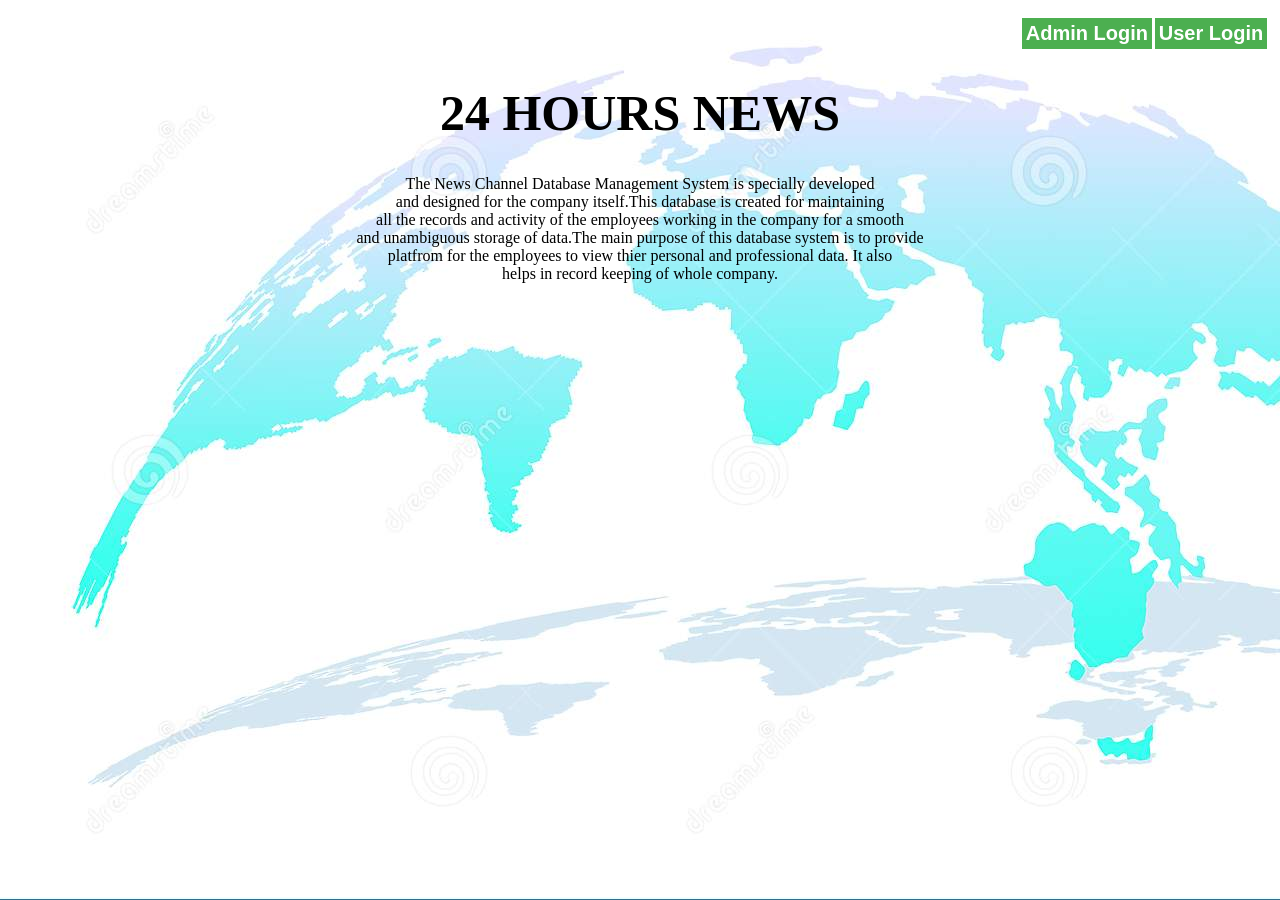
<file: index.html>
<!DOCTYPE >
<html>
<head>
  <title>24 Hours News</title>
  <link rel="stylesheet" href="style1.css">
 
<body>
    <body background="globe1.jpg"/>
      <h1>24 HOURS NEWS</h1>
	  
	       
			
	  
                 <p><center>  <font-size="+48"> The News Channel Database Management System is specially developed<br>
	 and designed for the company itself.This database is created for maintaining<br>
	 all the records and activity of the employees working in the company for a smooth<br> 
	 and unambiguous storage of data.The main purpose of this database system is to provide<br>
	 platfrom for the employees to view thier personal and professional data. It also<br>	 
	 helps in record keeping of whole company.</font></center></p>
  
      <div class="admin">
        <a href="adminlogin.html"><button type="submit" name="button"><b>Admin Login</b></button></a>
      </div>
        
      </div>
      <div class="user"> 
        <a href="userlogin.html"><button type="submit" name="button"><b>User Login</b></button>

      </div>

</body>
</html>
</file>
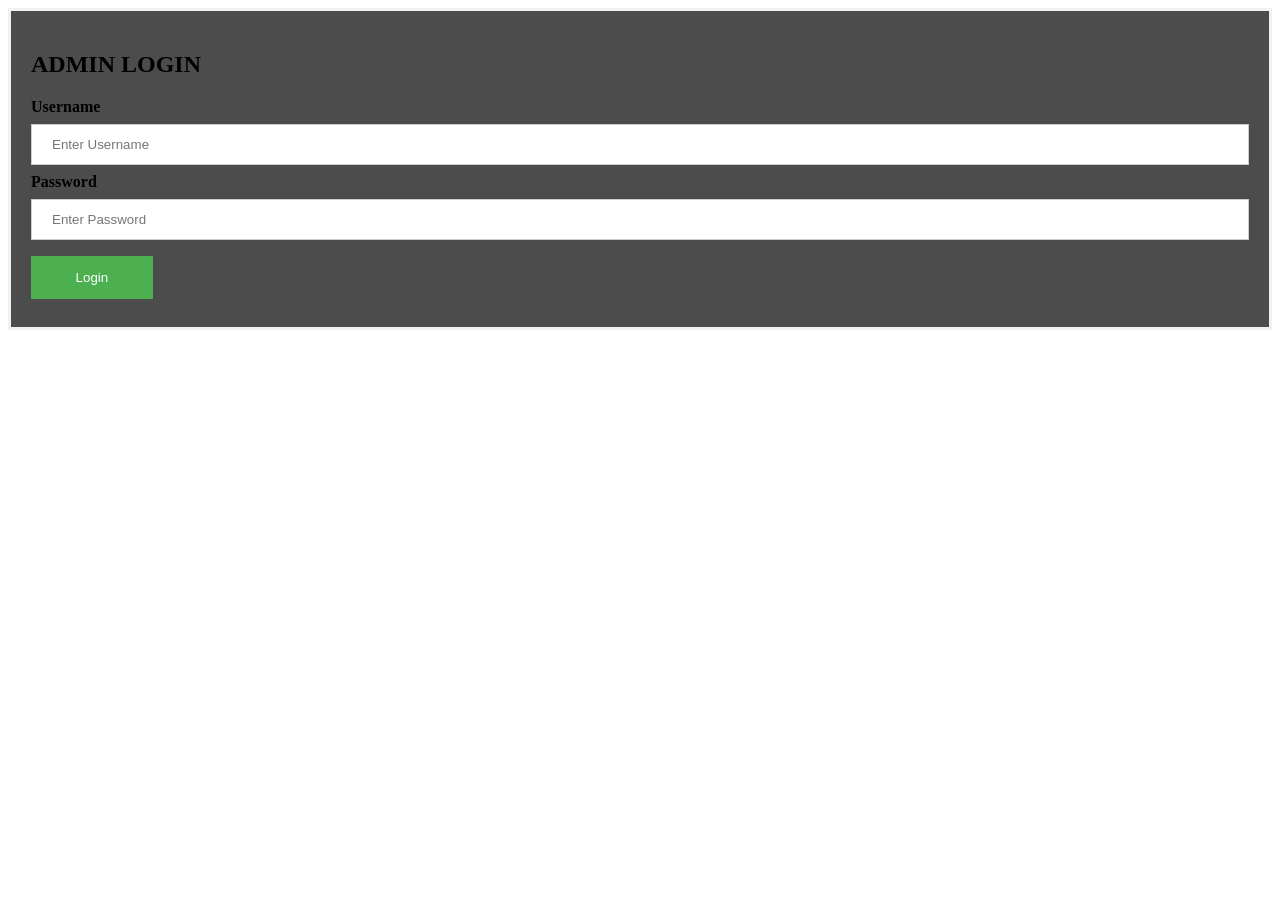
<file: adminlogin.html>
<!DOCTYPE>
<html>
<head>
  <title>Admin Login</title>
  <link rel="stylesheet" href="adminlogin.css">
</head>
<body>
<form action="action_page.php" method="post">

  <div class="container">
    <h2> ADMIN LOGIN</h2>
    <label for="uname"><b>Username</b></label>
    <input type="text" placeholder="Enter Username" name="uname" required>

    <label for="psw"><b>Password</b></label>
    <input type="password" placeholder="Enter Password" name="psw" required>

    <button type="submit">Login</button>
  </div>
 
</form>

</body>
</html>
</file>
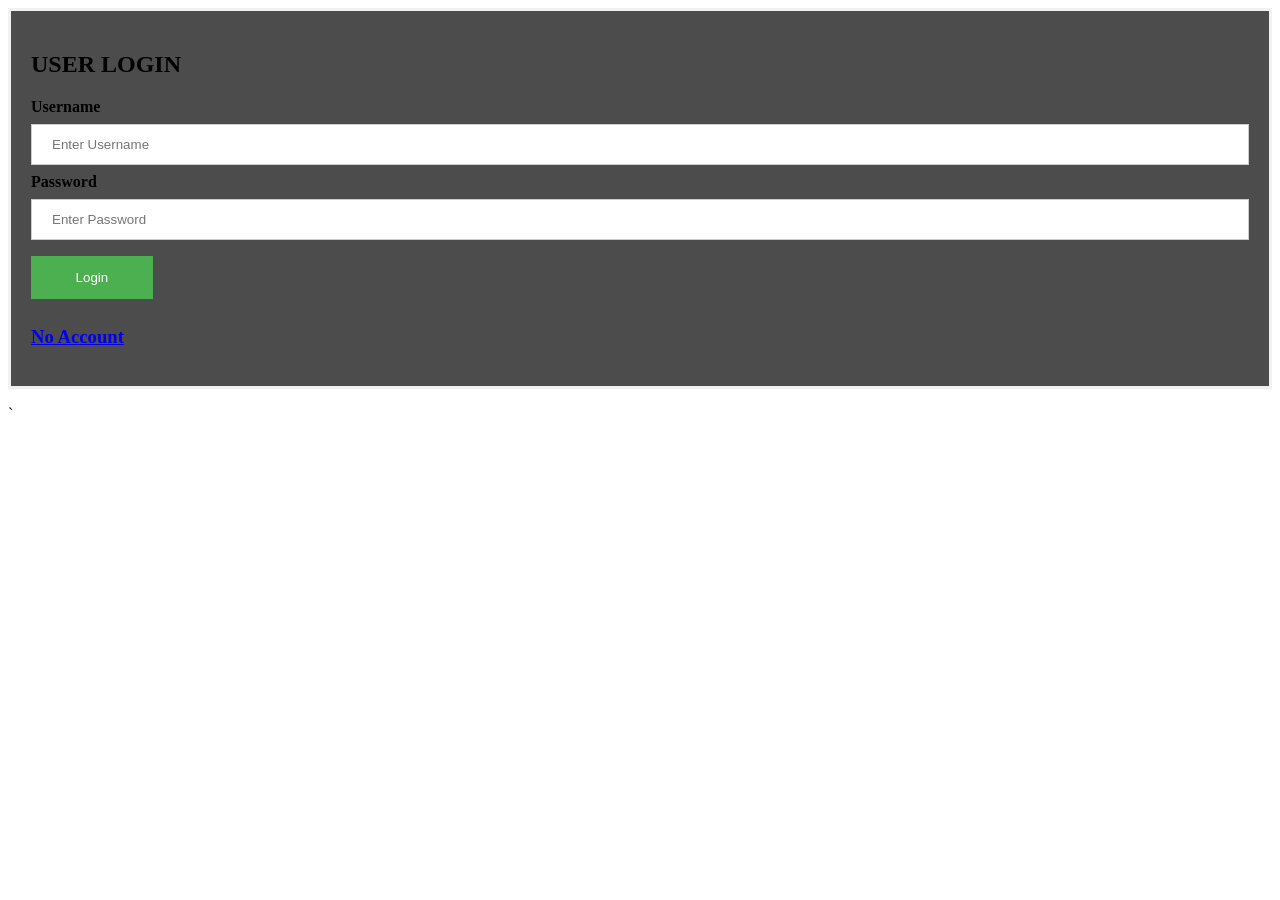
<file: userlogin.html>
<!DOCTYPE>
<html>
<head>
  <title>User Login</title>
  <link rel="stylesheet" href="userlogin.css">
</head>
<body>
<form action="action_page.php" method="post">

  <div class="container">
    <h2> USER LOGIN</h2>
    <label for="uname"><b>Username</b></label>
    <input type="text" placeholder="Enter Username" name="uname" required>

    <label for="psw"><b>Password</b></label>
    <input type="password" placeholder="Enter Password" name="psw" required>

    <button type="submit">Login</button>
    <a href="usersignup.html"><h3>No Account</h3></a>
  </div>
 
</form>

</body>
</html>`
</file>
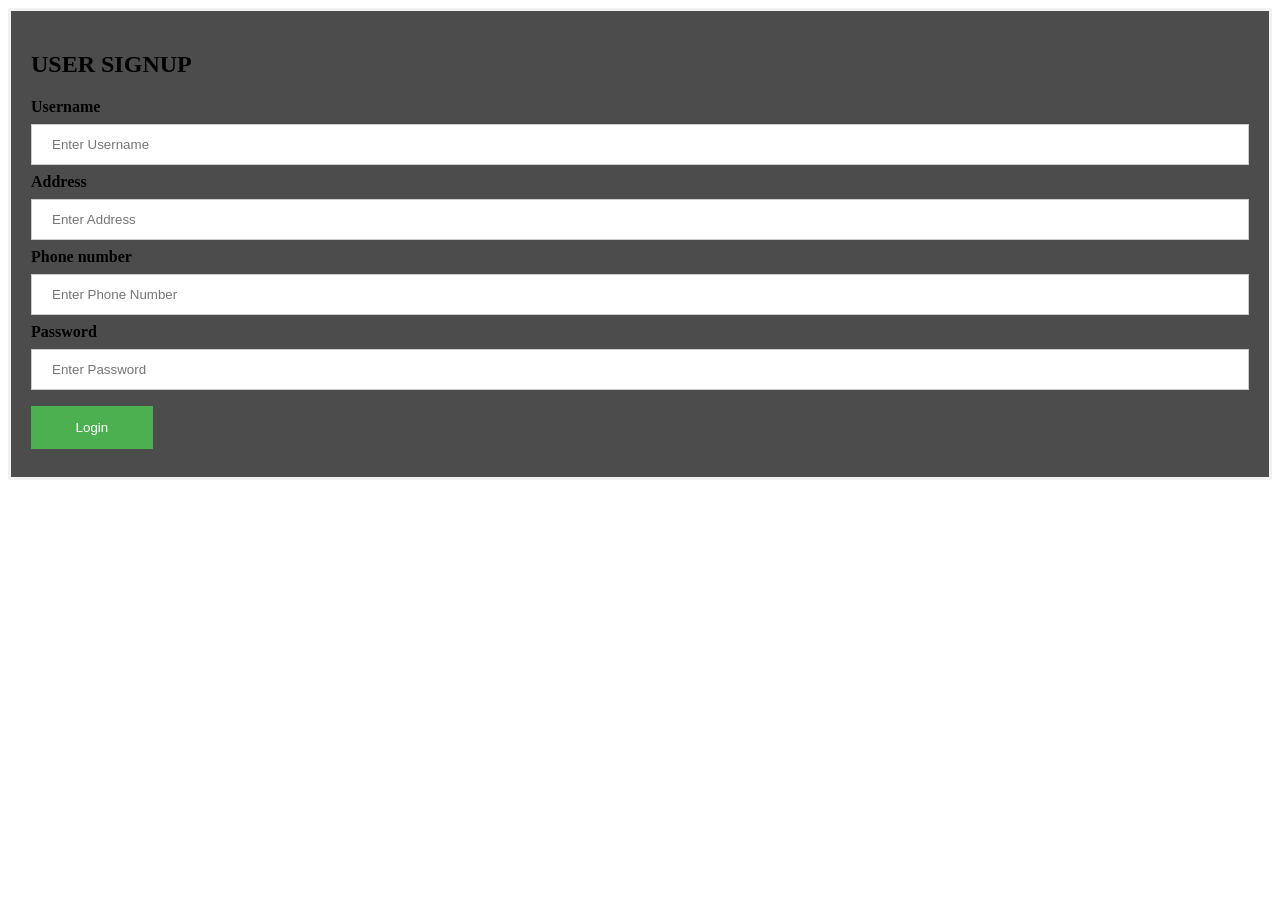
<file: usersignup.html>
<!DOCTYPE>
<html>
<head>
  <title>User Signup</title>
  <link rel="stylesheet" href="userlogin.css">
</head>
<body>
<form action="action_page.php" method="post">

  <div class="container">
    <h2> USER SIGNUP</h2>
    <label for="uname"><b>Username</b></label>
    <input type="text" placeholder="Enter Username" name="uname" required>

     <label for="address"><b>Address</b></label>
    <input type="text" placeholder="Enter Address" name="address" required>

     <label for="phno"><b>Phone number</b></label>
    <input type="text" placeholder="Enter Phone Number" name="phno" required>

    <label for="psw"><b>Password</b></label>
    <input type="password" placeholder="Enter Password" name="psw" required>

    <button type="submit">Login</button>
  </div>
 
</form>

</body>
</html
</file>
<file: style1.css>
.user{
  position: absolute;
  background-color: darkblue;
  border-radius: 0px;
  right: 1%;
  top: 2%;
   
}
.admin{
  position: absolute;
  background-color: darkblue;
  border-radius: 0px;
  text-align: ;
  top: 2%;
  right:10%;
}    

button {
  margin: 0px 0px;
  padding: 4px;
  width: 100%;
  border-radius: 0px;
  color: white;
   background-color: #4CAF50;
  border: none;
  font-size: 20px;
  outline: none;
}
h1{
  text-align: center;
  padding-top: 6%;
  font-size: 50px;
}
h5{
  font-size: 20px;
  font-style: italic;
</file>
<file: adminlogin.css>
form {
  border: 3px solid #f1f1f1;

}

input[type=text], input[type=password] {
  width: 100%;
  padding: 12px 20px;
  margin: 8px 0;
  display: inline-block;
  border: 1px solid #ccc;
  box-sizing: border-box;
}


button {
  background-color: #4CAF50;
  color: white;
  padding: 14px 20px;
  margin: 8px 0;
  border: none;
  cursor: pointer;
  width: 10%;
}


button:hover {
  opacity: 0.8;
}

.container {
  padding: 20px;
  background-color: rgba(0,0,0,0.7);
  left
}
</file>
<file: userlogin.css>
form {
  border: 3px solid #f1f1f1;

}

input[type=text], input[type=password] {
  width: 100%;
  padding: 12px 20px;
  margin: 8px 0;
  display: inline-block;
  border: 1px solid #ccc;
  box-sizing: border-box;
}


button {
  background-color: #4CAF50;
  color: white;
  padding: 14px 20px;
  margin: 8px 0;
  border: none;
  cursor: pointer;
  width: 10%;
}


button:hover {
  opacity: 0.8;
}

.container {
  padding: 20px;
  background-color: rgba(0,0,0,0.7);
  left
}
</file>
